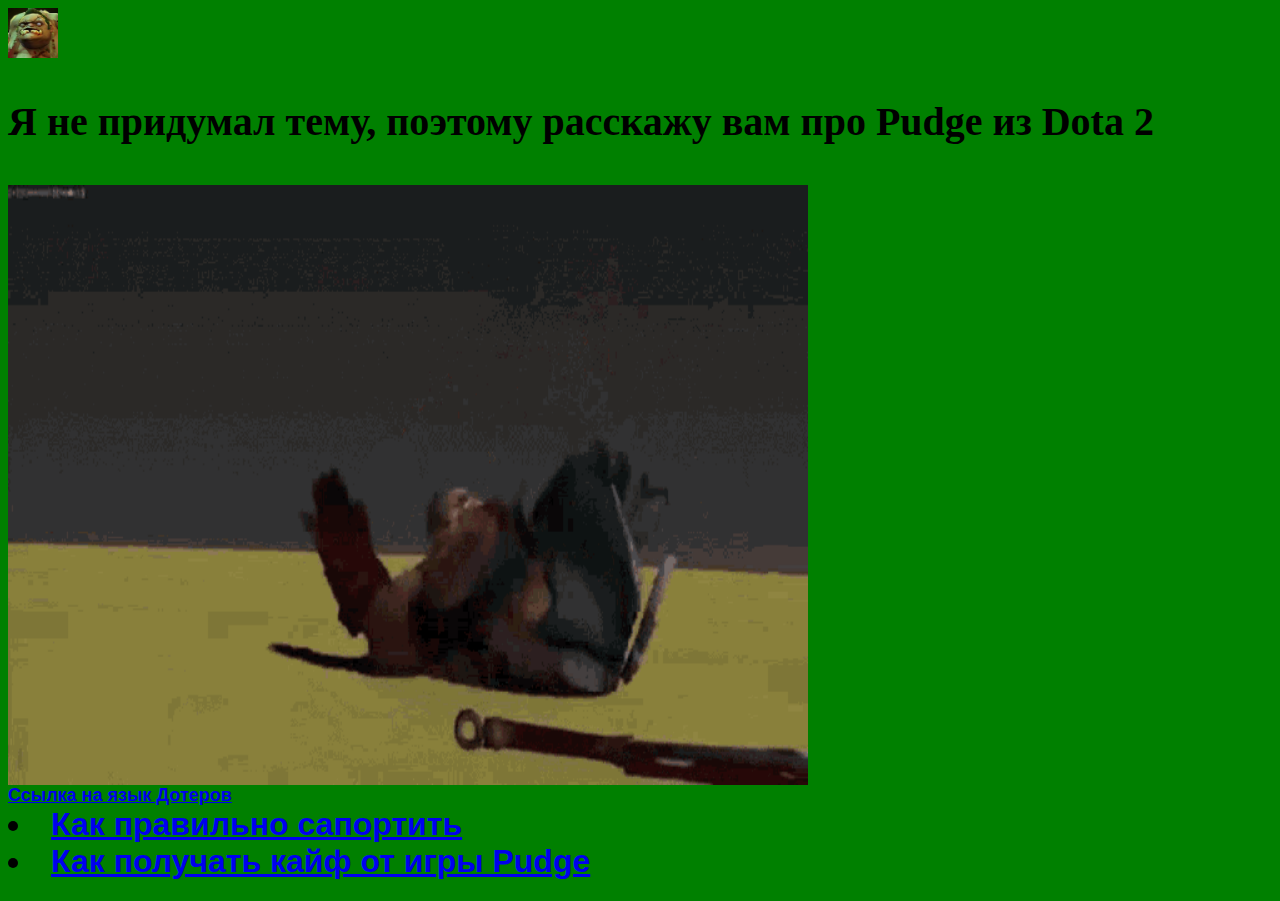
<file: index.htm>
<html>
<head>
<title> Дота 2 </title>
<link rel="stylesheet" type="text/css" href="style.css" />
</head>
<body bgcolor="grey">
<h1> <a href="index.htm"> <img width="50" height="50" src="pudge.jpg"> </a> 
</font>
<font face="arial" color="black" size="4">
<p> Я не придумал тему, поэтому расскажу вам про Pudge из Dota 2 </p>
<img width="800" height="600" src="PUDGE.gif">
 <div id="контейнер">
 </div>
 <script>
    var link = document.createElement('a');
    link.href = 'OOo.PDF';
    link.textContent = 'Ссылка на язык Дотеров';
    document.getElementById('контейнер').appendChild(link);
  </script>
</font>
<font face="arial" color="blue" size="3">
</font>
<li> <a href="1.htm"> Как правильно сапортить </a>
<li> <a href="2.htm"> Как получать кайф от игры Pudge </a>
</body>
</html>
</file>
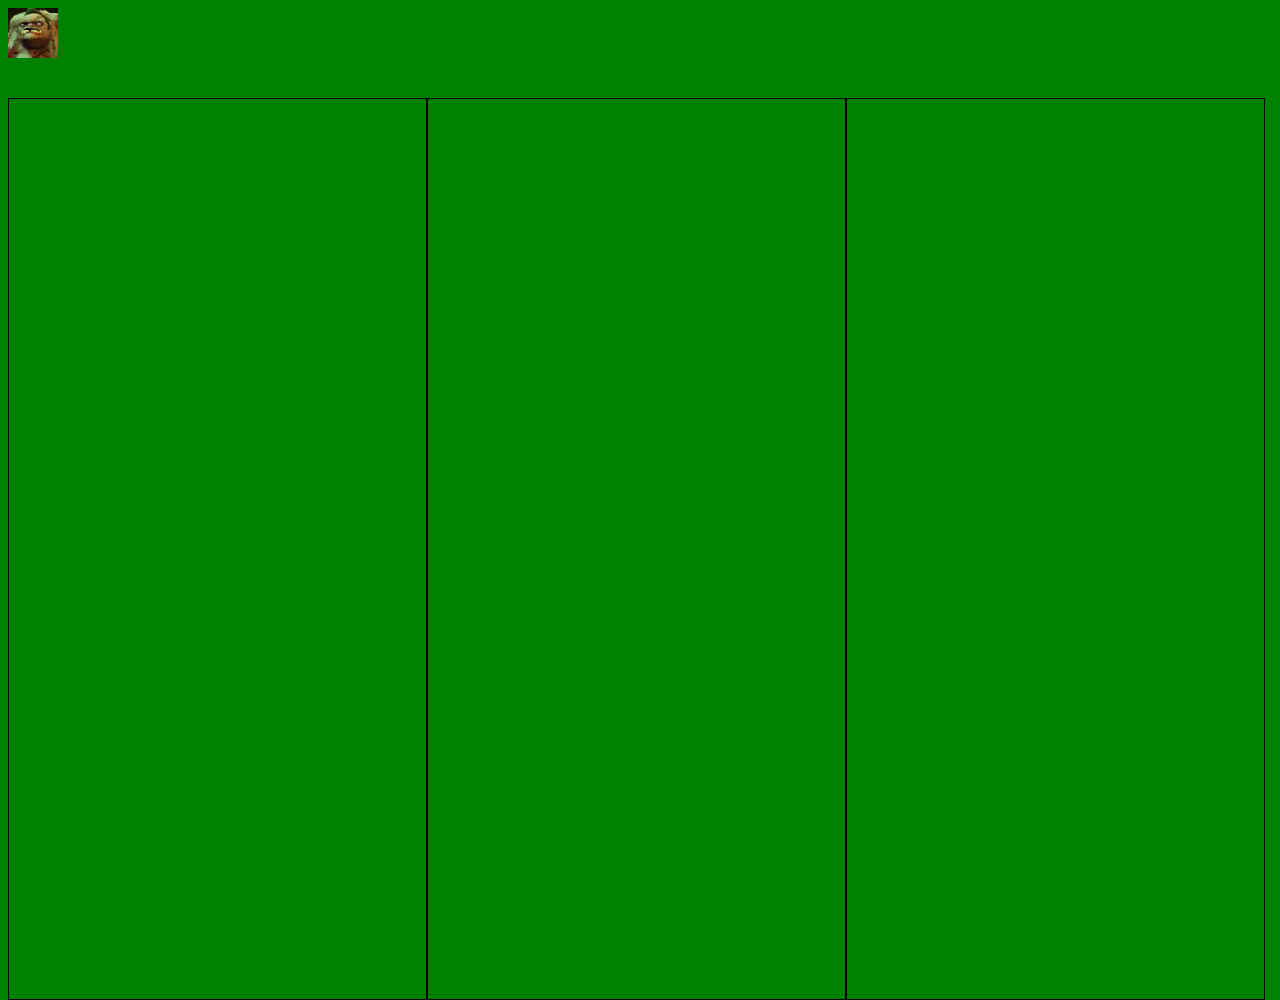
<file: 2.htm>
<html>
<head>
<title> Кайф </title>
<link rel="stylesheet" type="text/css" href="style.css" />
<h1> <a href="index.htm"> <img width="50" height="50" src="pudge.jpg"> </a>
 <style>
    iframe {
      width: 33%;
      height: 100vh;
      float: left;
      border: 1px solid black;
    }
  </style>
</head>
<body bgcolor="grey">
<p> </p>

<iframe src="https://dota2.fandom.com/ru/wiki/Pudge/%D0%A0%D0%B5%D0%BF%D0%BB%D0%B8%D0%BA%D0%B8"></iframe>
<iframe src="https://dota-forever.ru/istoriya-geroev-dotyi/istoriya-pudge.html"></iframe>
<iframe src="https://joborgame.ru/dota-2-gajd-po-geroyu-pudge-pudzh"></iframe>

</body>
</html>
</file>
<file: style.css>
body
{
	background-color: green;
	font-family: Arial, sans-serif;
}
p {
  font-family: Times New Roman;
  font-weight: bold;
  font-size: 40px;
}
</file>
